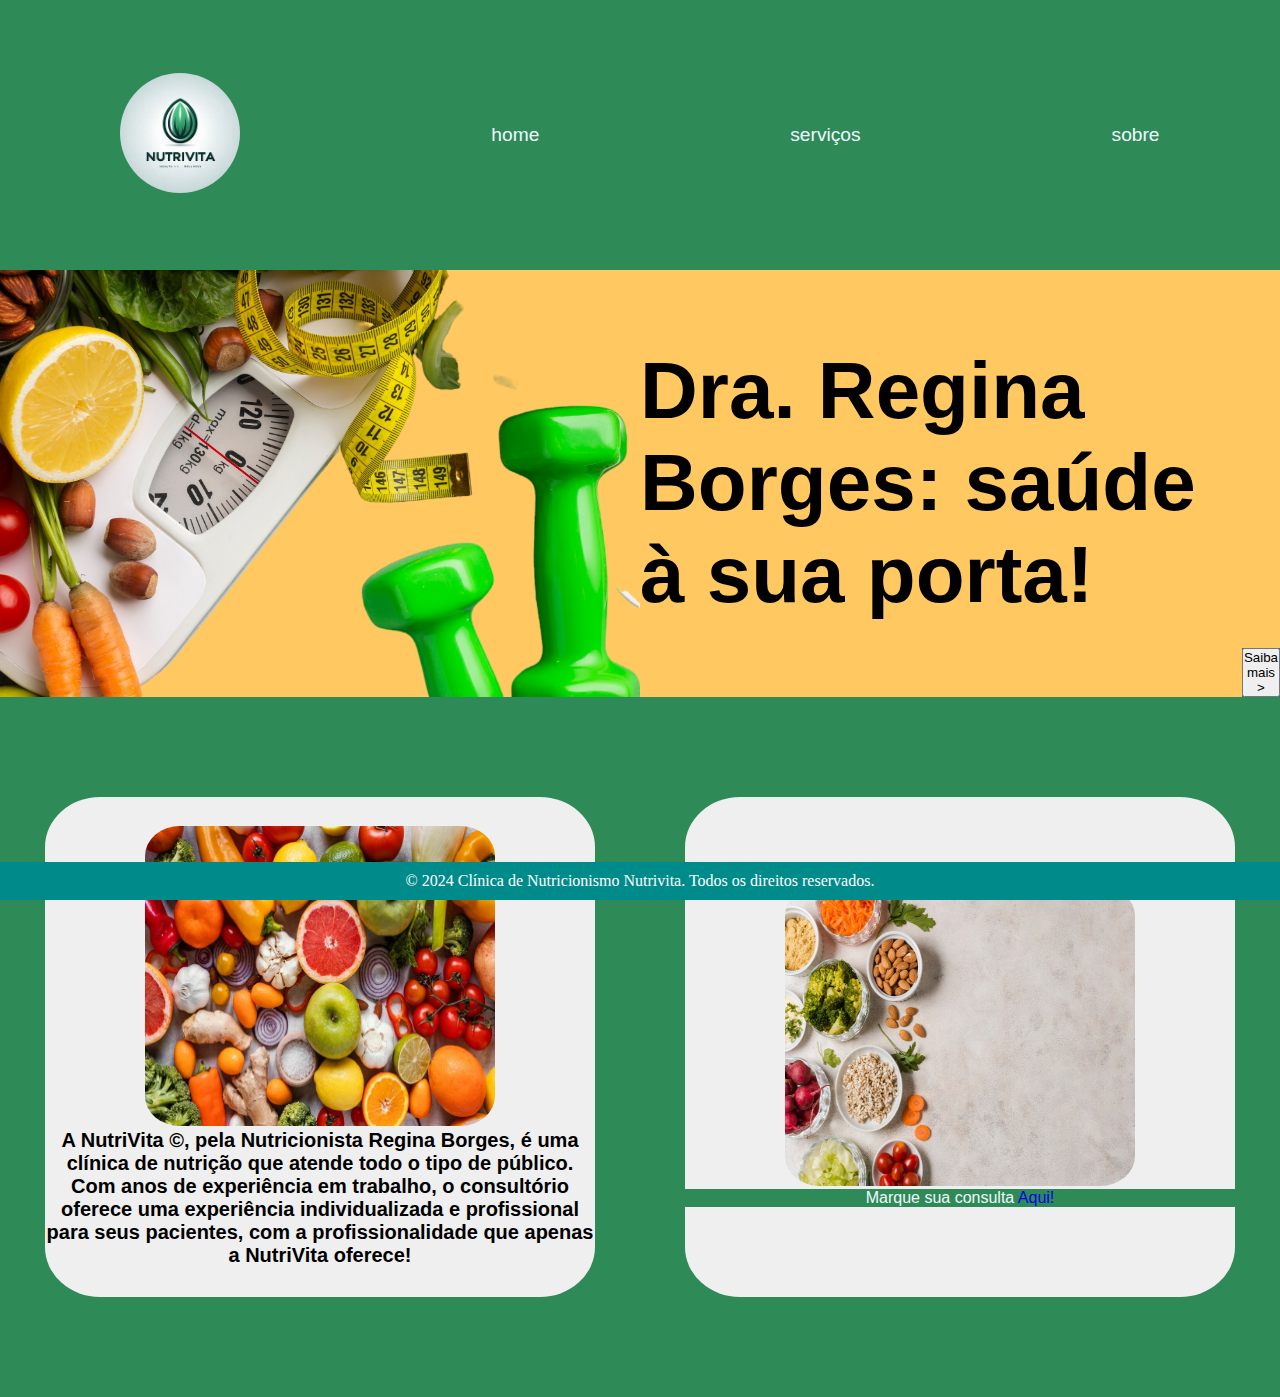
<file: index.html>
<!DOCTYPE html>
<html lang="en">
<head>
    <meta charset="UTF-8">
    <meta name="viewport" content="width=device-width, initial-scale=1.0">
    <title>Home</title>
    <link rel="stylesheet" href="assets/css/estilohome.css">
</head>
<body>
       <!-- Cabeçalho -->
       <header>
        <nav class="cabeçalho">
            <div class="logonutri">
            <img class="logo" src="assets/img/nutrivita.jpg"
            alt="Logo da empresa"/> </div>
            <a href="index.html"><button class="palavras">home</button>
            </a>
            <a href="servico.html"><button class="palavras"> serviços</button>
            </a>
            <a href="faleconosco.html">
            <button class="palavras"> sobre</button> 
             </a>
            </nav>
        </div>
    </header>
    <main>
        <div class="parteum">
        <img class="nutricao" src="assets/img/nutrição.png">
        <h1 class="nome"> Dra. Regina Borges: saúde à sua porta! </h1>
        <nav class="saibamais"> <button>
            Saiba mais >
        </button></nav>
        </div>
        <section class="apresentacao">
            <div class="partedois">
                <button class="partedoiss">
                    <img class="foto" src="assets/img/alimentos.jpg" ></a>
                        <h2> A NutriVita ©, pela Nutricionista Regina
                             Borges, é uma clínica de nutrição que 
                             atende todo o tipo de público. Com anos
                              de experiência em trabalho, o consultório
                               oferece uma experiência individualizada
                                e profissional para seus pacientes, com
                                 a profissionalidade que apenas a NutriVita oferece!</h2>
                </button>
             </div>
            <div class="partedois">
                <button class="partedoiss">
                    <img class="foto" src="assets/img/alimentos2.jpg" ></a>
                        <p class="consulta">
                            Marque sua consulta
                             <a href="faleconosco.html"> Aqui! </a> 
                        </p>
                </button>
             </div>
        </section>
    </main>
    <footer>
        <p>© 2024 Clínica de Nutricionismo Nutrivita. Todos os direitos reservados.</p>
    </footer>
</body>
</html>
</file>
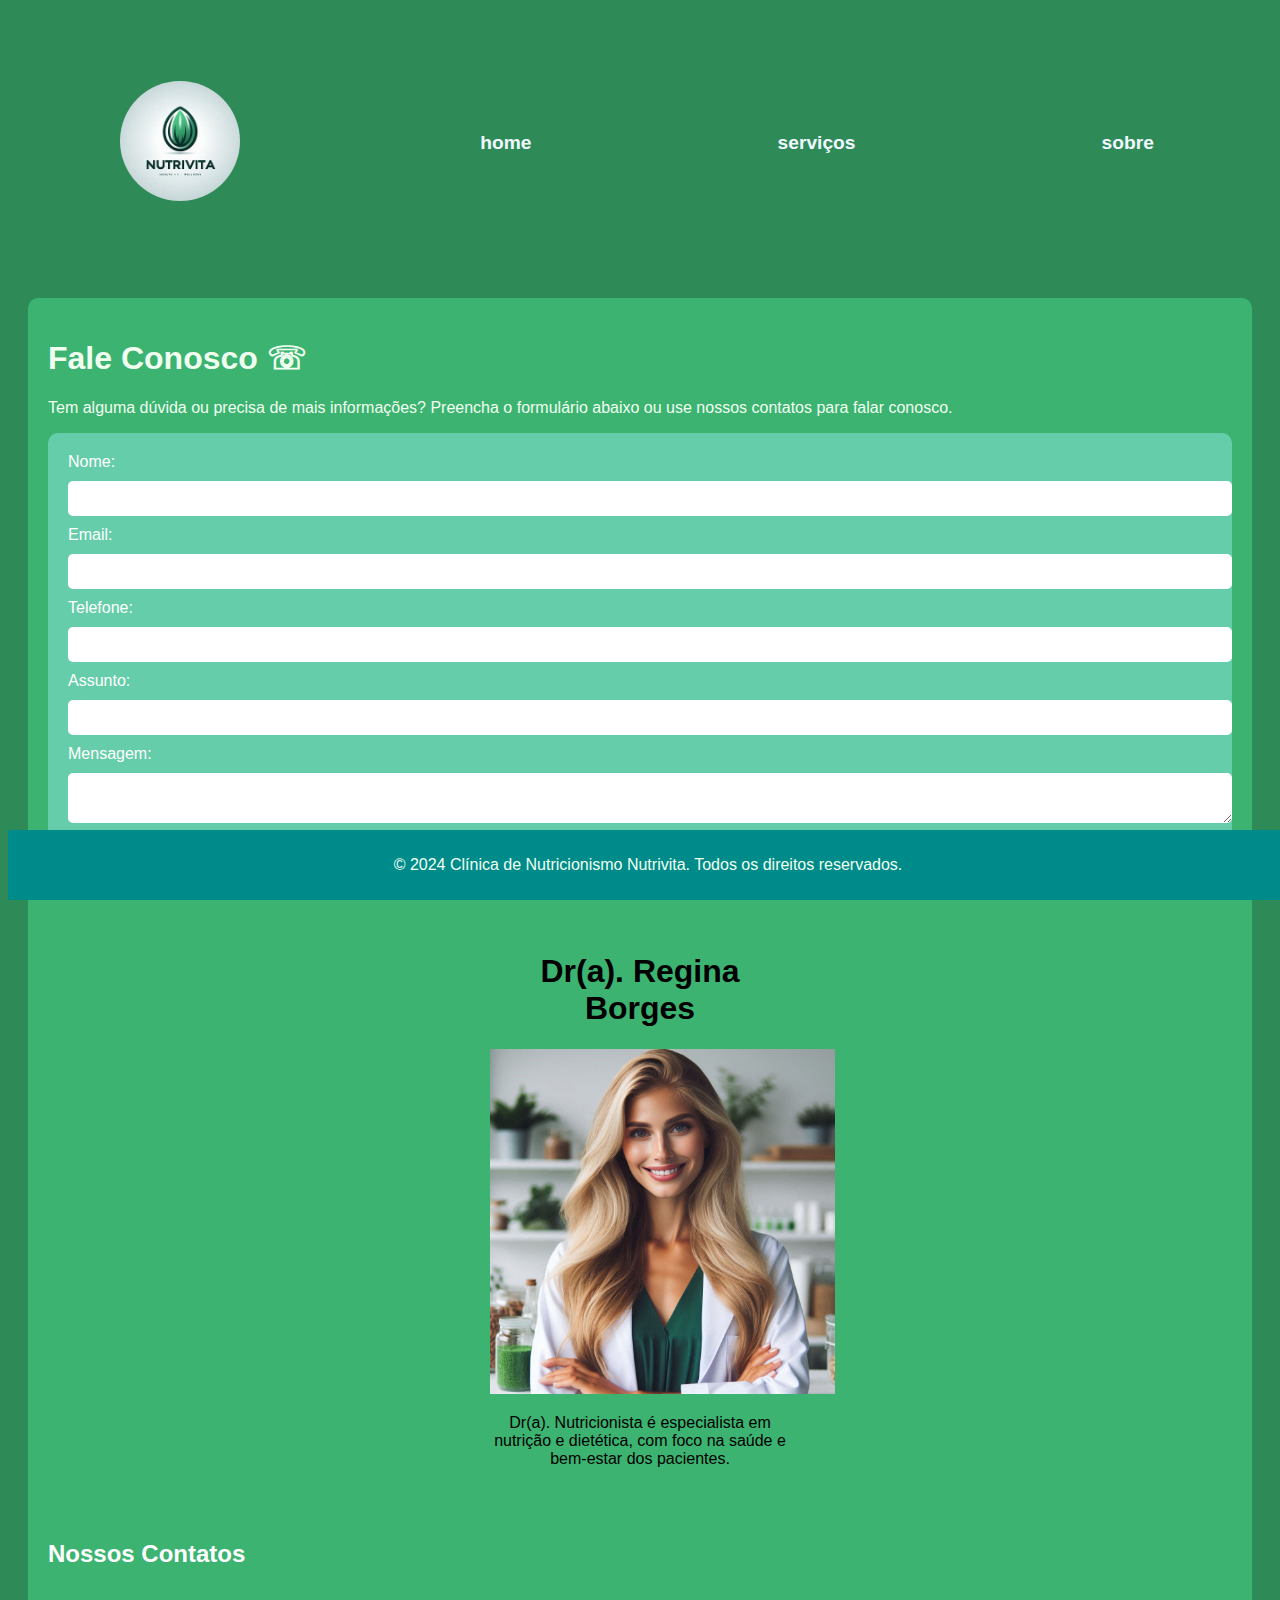
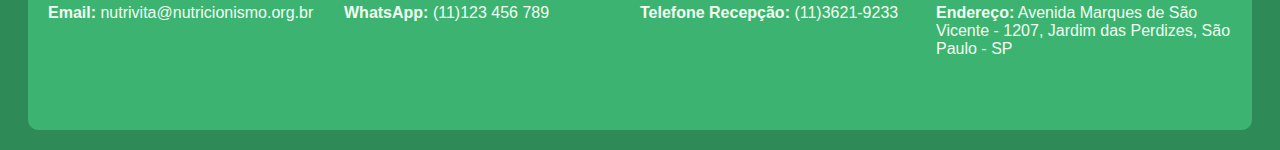
<file: faleconosco.html>
<!DOCTYPE html>
<html>
<head>
    <title>Fale Conosco - Clínica de Nutricionismo</title>
    <link rel="stylesheet" type="text/css" href="assets/css/faleconosco.css">
</head>
<body>

    <!-- Cabeçalho -->
    <header>
        <nav class="cabeçalho">
            <div class="logonutri">
            <img class="logo" src="assets/img/nutrivita.jpg"
            alt="Logo da empresa"/> </div>
            <a href="index.html"><button class="palavras">home</button>
            </a>
            <a href="servico.html"><button class="palavras"> serviços</button>
            </a>
            <a href="sobre.html">
            <button class="palavras"> sobre</button> 
             </a>
            </nav>
        </div>
    </header>
    <!-- Fim do cabeçalho -->

    <!-- Título e descrição da aba de mensagem -->
    <div class="container_faleconosco">
        <h1>Fale Conosco ☏</h1>
        <p>Tem alguma dúvida ou precisa de mais informações? Preencha o formulário abaixo ou use nossos contatos para falar conosco.</p>

        <form action="/submit_contact" method="post">
            <label for="name">Nome:</label>
            <input class="formulario" type="text" id="name" name="name" required>
            <label for="email">Email:</label>
            <input class="formulario" type="email" id="email" name="email" required>
            <label for="phone">Telefone:</label>
            <input class="formulario" type="tel" id="phone" name="phone">
            <label for="subject">Assunto:</label>
            <input class="formulario" type="text" id="subject" name="subject">
            <label for="message">Mensagem:</label>
            <textarea class="formulario" id="message" name="message" required></textarea>
            <input type="submit" value="Enviar">
        </form><br>
        <br>
        <br>

        <!-- Perfil -->
    <section>
        <div class="perfil">
            <h1>Dr(a). Regina Borges</h1>
            <img src="assets/img/regina.jpg" alt="Foto da Dr(a). Nutricionista">
            <p class="legendaregina">Dr(a). Nutricionista é especialista em nutrição e dietética, com foco na 
                saúde e bem-estar dos pacientes.</p>
        </div>
    </section> <br>
    <br>
        <!-- Fim do perfil -->

        <h2>Nossos Contatos</h2>
        <section class="infoclinica">
            <p><b>Email:</b> nutrivita@nutricionismo.org.br</p>
            <p><b>WhatsApp:</b> (11)123 456 789</p>
            <p><b>Telefone Recepção:</b> (11)3621-9233</p>
            <p><b>Endereço:</b> Avenida Marques de São Vicente - 1207, Jardim das Perdizes, São Paulo - SP</p>
        </section>
    
    <br>
        <br>

        <div id="map" class="map"></div>
    </div>
    <footer>
        <p>© 2024 Clínica de Nutricionismo Nutrivita. Todos os direitos reservados.</p>
    </footer>
</body>
</html>
</file>
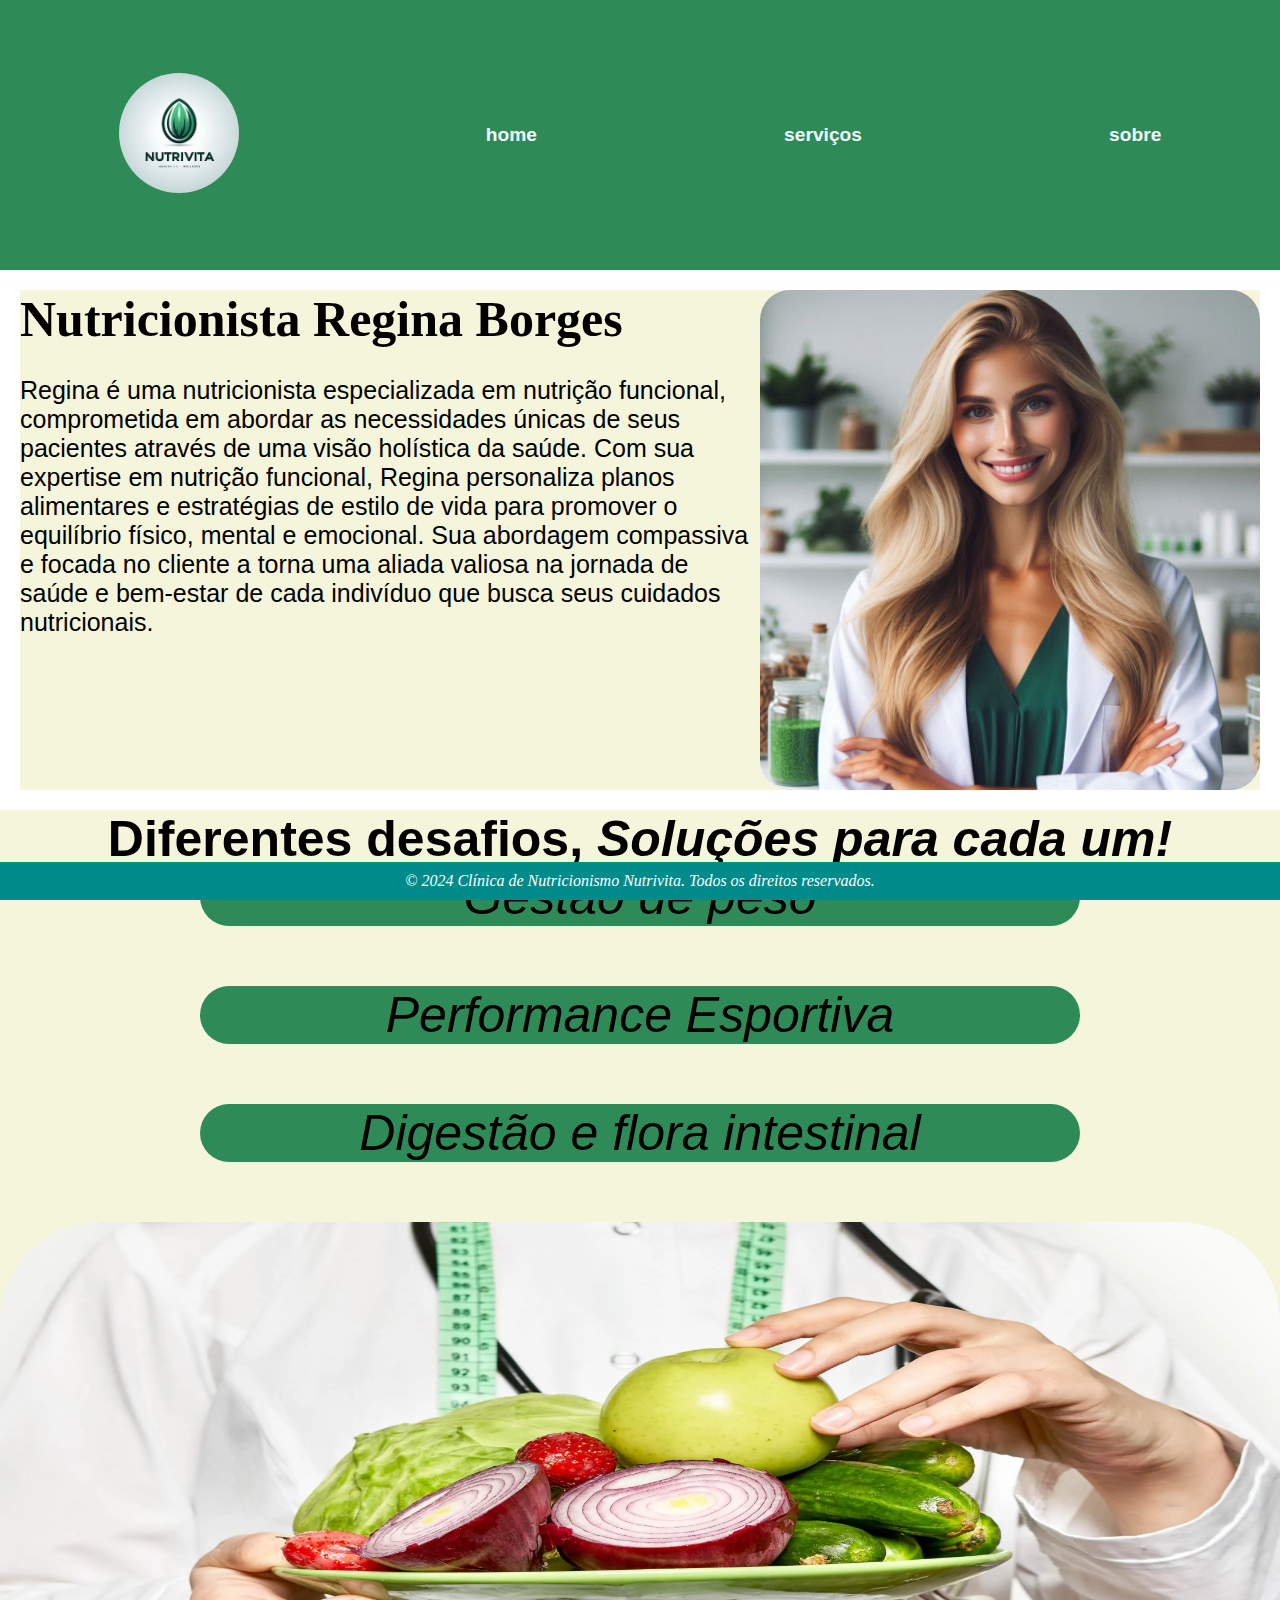
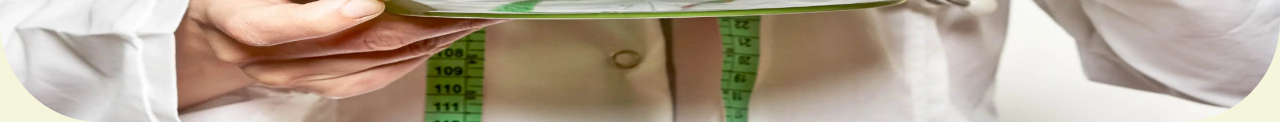
<file: servico.html>
<!DOCTYPE html>
<html lang="pt-br" dir="ltr">
<head>
    <meta charset="UTF-8">
    <meta name="viewport" content="width=device-width, initial-scale=1.0">
    <title>Serviços</title>
    <link rel="stylesheet" href="assets/css/estiloservico.css">
</head>
<body>
    <!-- cabeçalho -->
    <header>
        <nav class="cabeçalho">
            <div class="logonutri">
            <img class="logo" src="assets/img/nutrivita.jpg"
            alt="Logo da empresa"/> </div>
            <a href="index.html"><button class="palavras">home</button>
            </a>
            <a href="servico.html"><button class="palavras"> serviços</button>
            </a>
            <a href="faleconosco.html">
            <button class="palavras"> sobre</button> 
             </a>
            </nav>
        </div>
    </header>
    <!-- end >> cabeçalho -->

    <!-- Conteúdo do site -->
    <main>
        <div class="imgRegina">
            <div>
                <h1>Nutricionista Regina Borges</h1>
            <br/>
                <p>Regina é uma nutricionista especializada em nutrição funcional, comprometida em abordar as necessidades únicas de seus pacientes através de uma visão holística da saúde. Com sua expertise em nutrição funcional, Regina personaliza planos alimentares e estratégias de estilo de vida para promover o equilíbrio físico, mental e emocional. Sua abordagem compassiva e focada no cliente a torna uma aliada valiosa na jornada de saúde e bem-estar de cada indivíduo que busca seus cuidados nutricionais.</p>
            </div>
            <img  src="assets/img/regina.jpg" alt="nutricionista Regina">
        </div>

        <h2>Diferentes desafios,<i> Soluções para cada um!<i/></h2>

        <div class="containerservicos">
            <div class="div1"><p>Gestão de peso</p></div>
            <div class="div2"><p>Performance Esportiva</p></div>
            <div class="div3"><p>Digestão e flora intestinal</p></div>
            
            <img src="assets/img/51138312872_19796786a8_o-scaled.jpg.webp" alt="Frutas">

        </div>

        

    </main>
    <!-- end >> conteudo do site -->

    <!-- Rodapé -->
    <footer>
        <p>© 2024 Clínica de Nutricionismo Nutrivita. Todos os direitos reservados.</p>
    </footer>
    <!-- end >> rodapé -->
</body>
</html>
</file>
<file: assets/css/estilohome.css>
* {
    margin: 0;
    padding: 0;
    text-decoration: none;
}

:root{
    --vermelho: red;
    --branco:beige; 
    --laranjinha: rgb(255, 200, 97);
    --cor-principal: seagreen;
    --altura: 100px;
}

.cabeçalho {
    display: flex;
    justify-content: center;
    justify-content: space-around;
    align-items:center;
    background-color:blanchedalmond;
    height: 30vh;
    gap: 10px;
    background-color: var(--cor-principal);
}

.logo {
    border-radius: 60%;
    height: 120px;
    width: 120px;
}

.palavras {
    font-family: 'Segoe UI', Tahoma, Geneva, Verdana, sans-serif;
    border:none;
    background-color: seagreen;
    color:aliceblue;
    font-size: larger;
    font-weight: 700px;
}
.nutricao {
    height: 40%;
    width: 50%;
}
.parteum {
    background-color: var(--laranjinha);
    display:flex;
}
.nome {
    font-family:Arial, Helvetica, sans-serif;
    font-size: 500%;
    justify-content: space-between;
    align-self:center;
}
.saibamais {
    font-family: 'Segoe UI', Tahoma, Geneva, Verdana, sans-serif;
    align-self: end;
    justify-content: right;
    color:white;
    background-color:rgb(30, 105, 171) ;
    font-weight: 700px;
}
.consulta {
    font-family: 'Segoe UI', Tahoma, Geneva, Verdana, sans-serif;
    border:none;
    background-color: seagreen;
    color:aliceblue;
    font-size: larger;
    font-weight: 700px;
}
.partedoiss {
    border-radius: 10%;
    height: 500px;
    width: 550px;
    justify-content: center;
    text-align: center;
    border-style: none;
}
.foto {
    border-radius: 10%;
    height: 300px;
    width: 350px;
}
.apresentacao {
    height: 700px;
    background-color: var(--cor-principal);
    display: flex;
    justify-content: space-around;
    align-items: center;
}

footer {
    background-color: #008B8B;
    color: #FFF;
    text-align: center;
    padding: 10px 0;
    position: fixed;
    bottom: 0;
    width: 100%;
}
</file>
<file: assets/css/faleconosco.css>
/* Design do cabeçalho */
.cabeçalho {
    display: flex;
    justify-content: center;
    justify-content: space-around;
    align-items:center;
    background-color:blanchedalmond;
    height: 30vh;
    gap: 10px;
    background-color: var(--cor-principal);
}

.logo {
    border-radius: 60%;
    height: 120px;
    width: 120px;
}

.palavras {
    font-family: 'Segoe UI', Tahoma, Geneva, Verdana, sans-serif;
    border:none;
    background-color: seagreen;
    color:aliceblue;
    font-size: larger;
    font-weight: 700;
}
/* Fim do design no cabeçalho */

:root {
    --textoperfil: black;
    --altura1: 100px;
    --textos: #FFF;
}

body {
    background-color: #2E8B57;
    color: var(--textos);
    font-family: Arial, sans-serif;
}

.container_faleconosco {
    background-color: #3CB371;
    padding: 20px;
    border-radius: 10px;
    margin: 20px;
}

div h1 {
    color: #F0FFF0;
}

.contato {
    font-style: bold;
}

p {
    color: #F0FFF0;
}

.infoclinica {
    color: var(--textos);
    display: flex;
    justify-content: space-around;
}

.infoclinica p {
    flex: 1;
}

form {
    background-color: #66CDAA;
    padding: 20px;
    border-radius: 10px;
}

label {
    display: block;
    margin-bottom: 10px;
}

input[type="text"], input[type="email"], input[type="tel"], textarea {
    width: 100%;
    padding: 10px;
    margin-bottom: 10px;
    border-radius: 5px;
    border: none;
}

.formulario [type="submit"] {
    background-color: #20B2AA;
    color:beige;
    padding: 10px 20px;
    border: none;
    border-radius: 5px;
    cursor: pointer;
}

/* Rodapé fixo */
footer {
    background-color: #008B8B;
    color: #FFF;
    text-align: center;
    padding: 10px 0;
    position: fixed;
    bottom: 0;
    width: 100%;
}
/* Fim do rodapé */


/* CSS da aba de perfil */

.perfil {
    width: 300px;
    margin: 0 auto;
    text-align: center;
}

.perfil h1 {
    color: var(--textoperfil);
}

.legendaregina {
    color: var(--textoperfil);
}

.perfil img {
    width: 115%;
    height: auto;
}
/* Fim do CSS da aba de perfil */
</file>
<file: assets/css/estiloservico.css>
* {
    margin: 0;
    padding: 0;
    text-decoration: none;
}

:root {
    --cor-principal: seagreen;
   
}
 
/* cabeçalho */
.cabeçalho {
    display: flex;
    justify-content: center;
    justify-content: space-around;
    align-items:center;
    background-color:blanchedalmond;
    height: 30vh;
    gap: 10px;
    background-color: var(--cor-principal);
}

.logo {
    border-radius: 60%;
    height: 120px;
    width: 120px;
}

.palavras {
    font-family: 'Segoe UI', Tahoma, Geneva, Verdana, sans-serif;
    border:none;
    background-color: seagreen;
    color:aliceblue;
    font-size: larger;
    font-weight: 700;
}
/* end >> cabeçalho */

/* conteudo so site */
.imgRegina {
    display: flex;
    justify-content: end;
    justify-content: space-around;
    margin:20px;
    background-color: beige;
    font-size: 25px;
}

.imgRegina img {
    height: 500px;
    border-radius: 30px;
}

.imgRegina p {
    font-family:'Segoe UI', Tahoma, Geneva, Verdana, sans-serif;
}

h2 {
    text-align: center;
    font-size: 50px;
    background-color: beige;
    font-family: 'Segoe UI', Tahoma, Geneva, Verdana, sans-serif;
}

.containerservicos {
    display: flex;
    justify-content: space-between;
    align-items:left;
    flex-direction: column;
    gap: 60px;
    font-size: 50px;
    background-color: beige;
    text-align: center;
    font-family: 'Segoe UI', Tahoma, Geneva, Verdana, sans-serif;


    
}

.containerservicos .div1 {
    background-color: var(--cor-principal);
    margin-left: 200px;
    margin-right: 200px;
    border-radius: 30px;
}

.containerservicos .div2 {
    background-color:var(--cor-principal);
    margin-left: 200px;
    margin-right: 200px;
    border-radius: 30px;
}

.containerservicos .div3 {
    background-color: var(--cor-principal);
    margin-left: 200px;
    margin-right: 200px;
    border-radius: 30px;
}

.containerservicos img {
    height: 500px;
    border-radius: 100px;
}
/* end >> conteudo do site */

/* rodapé */
footer {
    background-color: #008B8B;
    color: #FFF;
    text-align: center;
    padding: 10px 0;
    position: fixed;
    bottom: 0;
    width: 100%;
}
</file>
